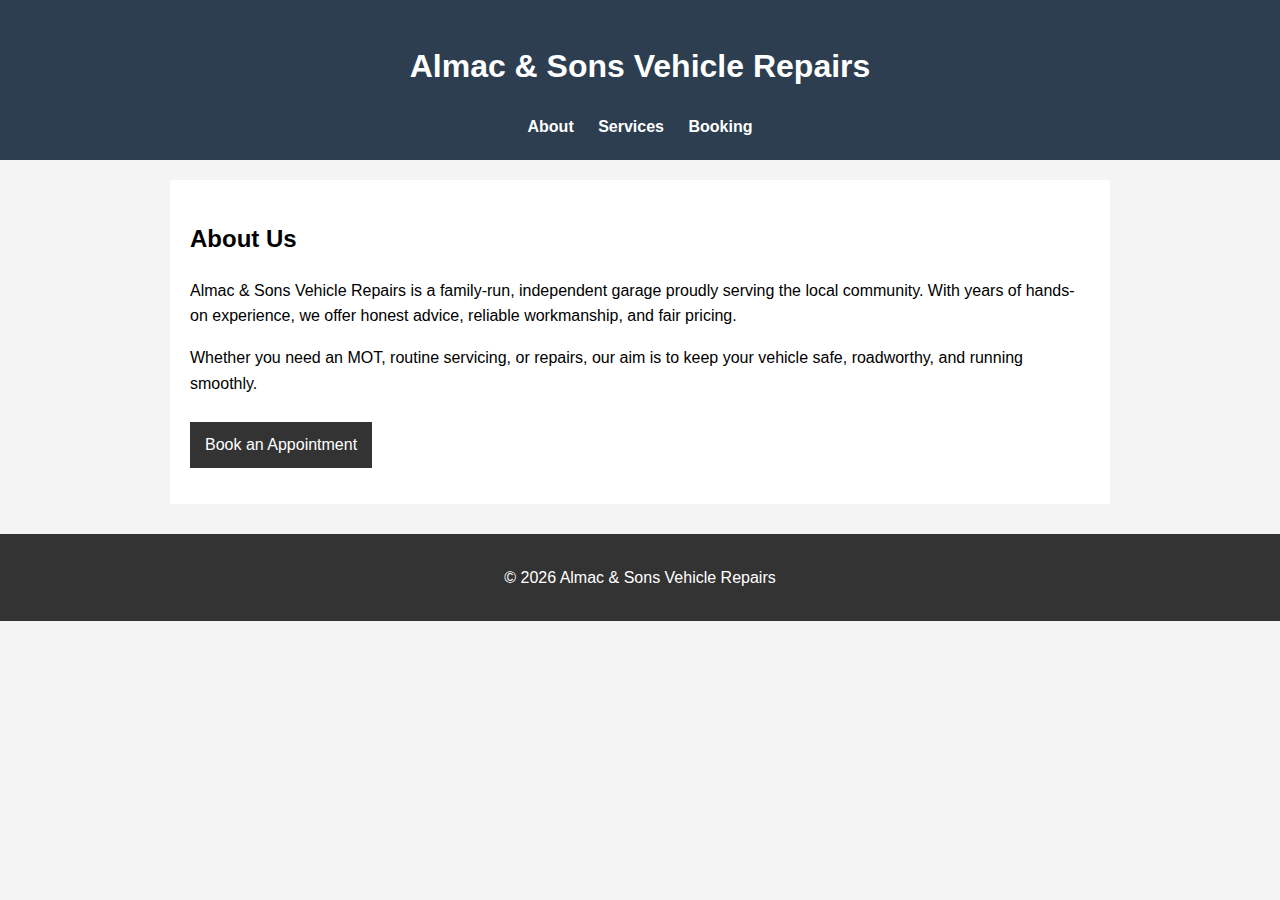
<file: index.html>
<!DOCTYPE html>
<html lang="en">
<head>
    <meta charset="UTF-8">
    <title>Almac & Sons Vehicle Repairs | Local Family Garage</title>
    <meta name="description" content="Family-run garage offering MOT testing, servicing and vehicle repairs. Honest pricing and reliable local service.">
    <link rel="stylesheet" href="style.css">
</head>

<body class="home-page">

<header>
    <h1>Almac & Sons Vehicle Repairs</h1>
    <nav>
        <a href="index.html">About</a>
        <a href="services.html">Services</a>
        <a href="booking.html">Booking</a>
    </nav>
</header>

<main>
    <h2>About Us</h2>
    <p>
        Almac & Sons Vehicle Repairs is a family-run, independent garage proudly serving the local community.
        With years of hands-on experience, we offer honest advice, reliable workmanship, and fair pricing.
    </p>

    <p>
        Whether you need an MOT, routine servicing, or repairs, our aim is to keep your vehicle safe,
        roadworthy, and running smoothly.
    </p>

    <p>
        <a class="cta" href="booking.html">Book an Appointment</a>
    </p>
</main>

<footer>
    <p>&copy; 2026 Almac & Sons Vehicle Repairs</p>
</footer>

</body>
</html>
</file>
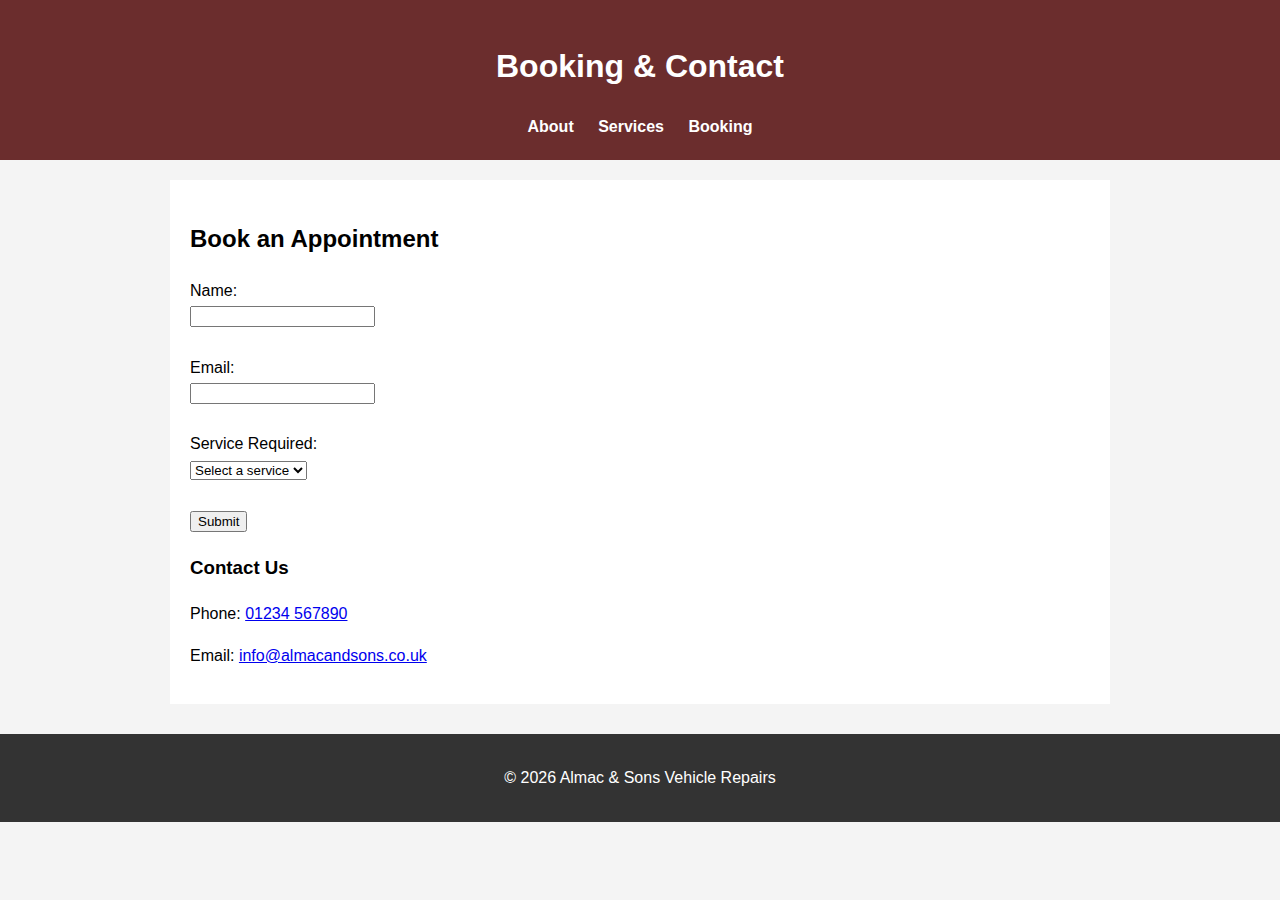
<file: booking.html>
<!DOCTYPE html>
<html lang="en">
<head>
    <meta name="viewport" content="width=device-width, initial-scale=1.0">

    <meta charset="UTF-8">
    <title>Book an Appointment | Almac & Sons Vehicle Repairs</title>
    <meta name="description" content="Book an MOT or service with Almac & Sons Vehicle Repairs. Contact details and enquiry form available.">
    <link rel="stylesheet" href="style.css">
</head>

<body class="booking-page">

<header>
    <h1>Booking & Contact</h1>
    <nav>
        <a href="index.html">About</a>
        <a href="services.html">Services</a>
        <a href="booking.html">Booking</a>
    </nav>
</header>

<main>
    <h2>Book an Appointment</h2>

    <form>
        <label for="name">Name:</label><br>
        <input type="text" id="name" required><br><br>

        <label for="email">Email:</label><br>
        <input type="email" id="email" required><br><br>

        <label for="service">Service Required:</label><br>
        <select id="service" required>
            <option value="">Select a service</option>
            <option>MOT</option>
            <option>Service</option>
            <option>Repair</option>
        </select><br><br>

        <button type="submit">Submit</button>
    </form>

    <h3>Contact Us</h3>
    <p>Phone: <a href="tel:01234567890">01234 567890</a></p>
    <p>Email: <a href="mailto:info@almacandsons.co.uk">info@almacandsons.co.uk</a></p>
</main>

<footer>
    <p>&copy; 2026 Almac & Sons Vehicle Repairs</p>
</footer>

</body>
</html>
</file>
<file: style.css>
body {
    margin: 0;
    font-family: Arial, sans-serif;
    background-color: #f4f4f4;
    line-height: 1.6;
}

header {
    color: white;
    padding: 20px;
    text-align: center;
}

.home-page header {
    background-color: #2c3e50;
}

.services-page header {
    background-color: #1f6f5c;
}

.booking-page header {
    background-color: #6b2d2d;
}

nav a {
    color: white;
    margin: 0 10px;
    text-decoration: none;
    font-weight: bold;
}

nav a:hover {
    text-decoration: underline;
}

main {
    max-width: 900px;
    margin: 20px auto;
    background: white;
    padding: 20px;
}

ul {
    padding-left: 20px;
}

.cta {
    display: inline-block;
    background-color: #333;
    color: white;
    padding: 10px 15px;
    text-decoration: none;
    margin-top: 10px;
}

.cta:hover {
    background-color: #555;
}

footer {
    background-color: #333;
    color: white;
    text-align: center;
    padding: 15px;
    margin-top: 30px;
}
</file>
